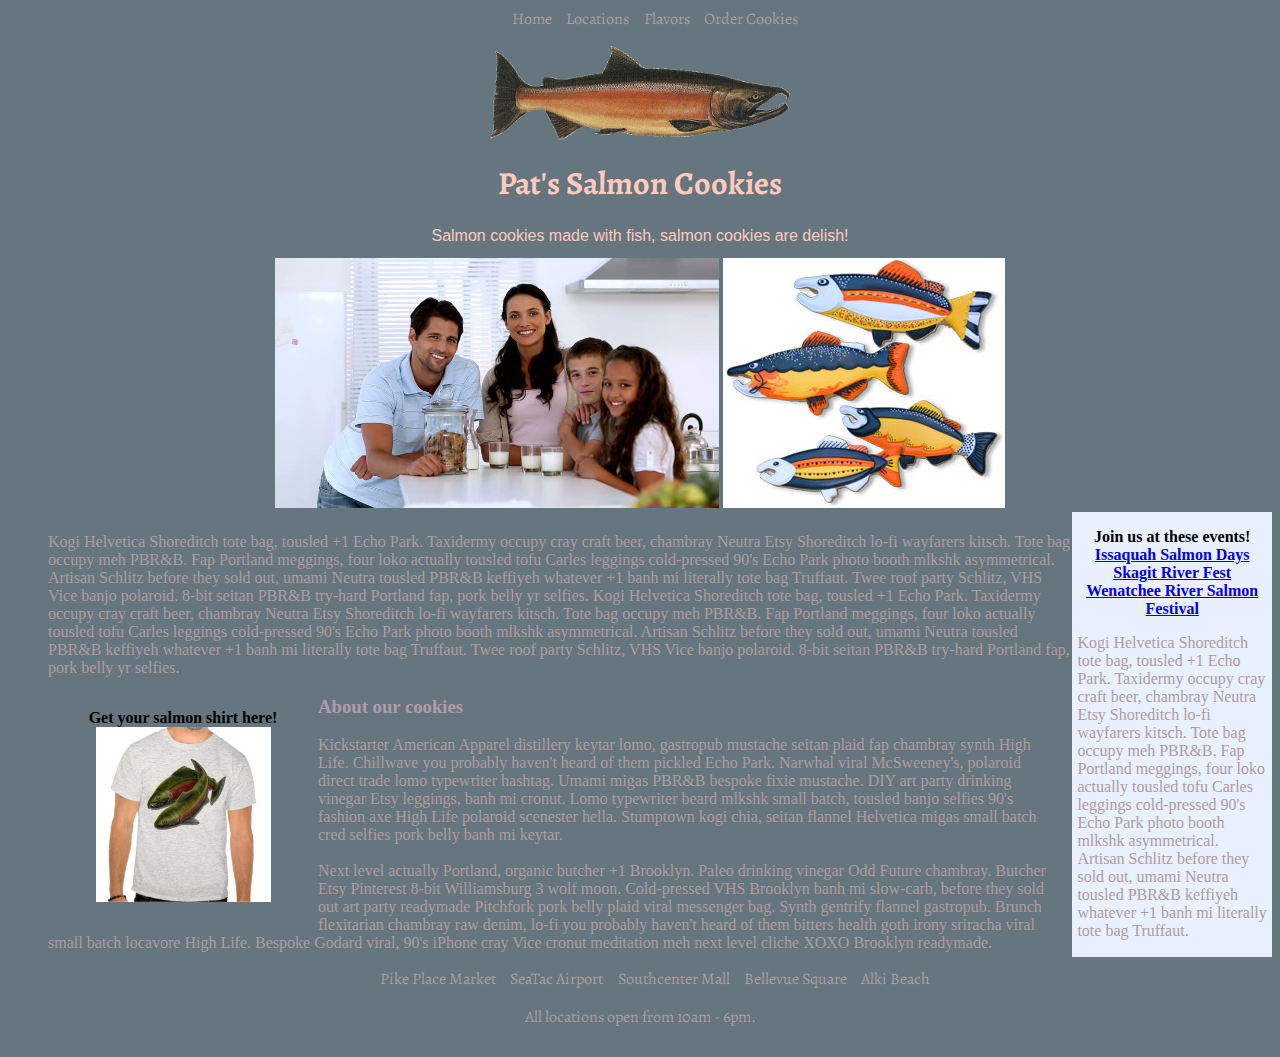
<file: index.html>
<html>
<head>
	<title>Pat's Salmon Cookies</title>
	<link href="style.css" type="text/css" rel="stylesheet" />
	<link href='https://fonts.googleapis.com/css?family=Alegreya' rel='stylesheet' type='text/css' />
</head>
<body>


<header>
	<ul>
		<li>Home</li>
		<li>Locations</li>
		<li>Flavors</li>
		<li>Order Cookies</li>
	</ul>

	<img src="img/salmon.png" width="300" class="salmon" />
	<h1>Pat's Salmon Cookies</h1>
	<h2>Salmon cookies made with fish, salmon cookies are delish!</h2>

<section class="two">
	<img src="img/family.jpg" height="250" class="image">
	<img src="img/fishcookies2.png" height="250" class="image">
</section>
</header>
	
<aside><p class="three">Join us at these events!<br />
	<a href="http://www.salmondays.org/">Issaquah Salmon Days</a><br />
	<a href="http://skagitriverfest.org/">Skagit River Fest</a><br />
	<a href="http://www.salmonfest.org/">Wenatchee River Salmon Festival</a>
</p>
<p class="one">Kogi Helvetica Shoreditch tote bag, tousled +1 Echo Park. Taxidermy occupy cray craft beer, chambray Neutra Etsy Shoreditch lo-fi wayfarers kitsch. Tote bag occupy meh PBR&B. Fap Portland meggings, four loko actually tousled tofu Carles leggings cold-pressed 90's Echo Park photo booth mlkshk asymmetrical. Artisan Schlitz before they sold out, umami Neutra tousled PBR&B keffiyeh whatever +1 banh mi literally tote bag Truffaut. </p>
</aside>

<div class="one">

<p class="one">Kogi Helvetica Shoreditch tote bag, tousled +1 Echo Park. Taxidermy occupy cray craft beer, chambray Neutra Etsy Shoreditch lo-fi wayfarers kitsch. Tote bag occupy meh PBR&B. Fap Portland meggings, four loko actually tousled tofu Carles leggings cold-pressed 90's Echo Park photo booth mlkshk asymmetrical. Artisan Schlitz before they sold out, umami Neutra tousled PBR&B keffiyeh whatever +1 banh mi literally tote bag Truffaut. Twee roof party Schlitz, VHS Vice banjo polaroid. 8-bit seitan PBR&B try-hard Portland fap, pork belly yr selfies. Kogi Helvetica Shoreditch tote bag, tousled +1 Echo Park. Taxidermy occupy cray craft beer, chambray Neutra Etsy Shoreditch lo-fi wayfarers kitsch. Tote bag occupy meh PBR&B. Fap Portland meggings, four loko actually tousled tofu Carles leggings cold-pressed 90's Echo Park photo booth mlkshk asymmetrical. Artisan Schlitz before they sold out, umami Neutra tousled PBR&B keffiyeh whatever +1 banh mi literally tote bag Truffaut. Twee roof party Schlitz, VHS Vice banjo polaroid. 8-bit seitan PBR&B try-hard Portland fap, pork belly yr selfies. </p>


<p class="five">Get your salmon shirt here!<br />
	<img src="img/shirts.jpg" width="175" />
</p>

<section class="one">
<h3>About our cookies</h3>
<p class="one">Kickstarter American Apparel distillery keytar lomo, gastropub mustache seitan plaid fap chambray synth High Life. Chillwave you probably haven't heard of them pickled Echo Park. Narwhal viral McSweeney's, polaroid direct trade lomo typewriter hashtag. Umami migas PBR&B bespoke fixie mustache. DIY art party drinking vinegar Etsy leggings, banh mi cronut. Lomo typewriter beard mlkshk small batch, tousled banjo selfies 90's fashion axe High Life polaroid scenester hella. Stumptown kogi chia, seitan flannel Helvetica migas small batch cred selfies pork belly banh mi keytar. <br /><br />
Next level actually Portland, organic butcher +1 Brooklyn. Paleo drinking vinegar Odd Future chambray. Butcher Etsy Pinterest 8-bit Williamsburg 3 wolf moon. Cold-pressed VHS Brooklyn banh mi slow-carb, before they sold out art party readymade Pitchfork pork belly plaid viral messenger bag. Synth gentrify flannel gastropub. Brunch flexitarian chambray raw denim, lo-fi you probably haven't heard of them bitters health goth irony sriracha viral small batch locavore High Life. Bespoke Godard viral, 90's iPhone cray Vice cronut meditation meh next level cliche XOXO Brooklyn readymade.</p>
</section>


<ul>
	<li>Pike Place Market</li>
	<li>SeaTac Airport</li>
	<li>Southcenter Mall</li>
	<li>Bellevue Square</li>
	<li>Alki Beach</li>
</ul>
<p class="four">All locations open from 10am - 6pm.</p>
</div>
	<script src="app.js"></script>
</body>
</html>
</file>
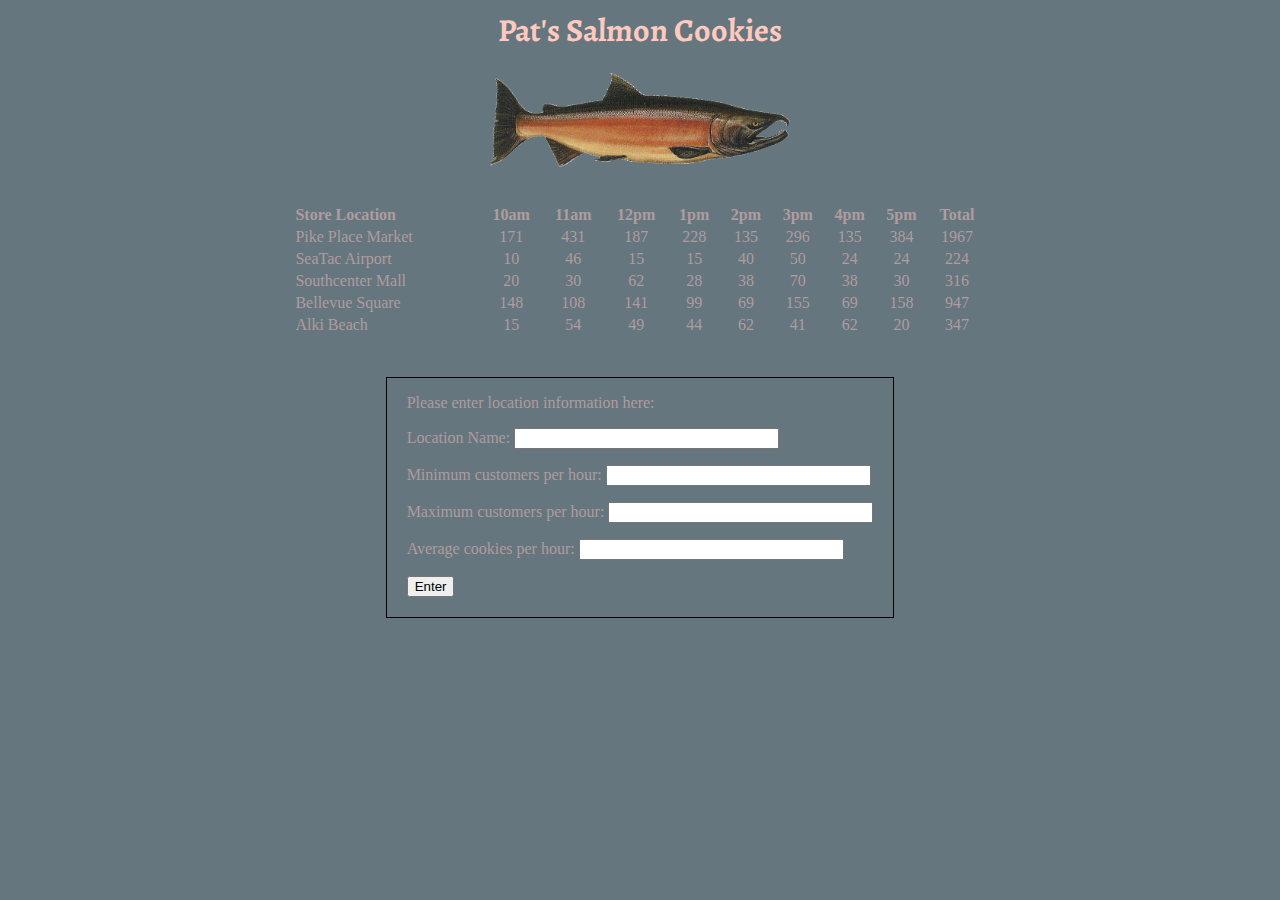
<file: sales.html>
<html>
<head>
	<title>Sales Numbers</title>
	<link href="style.css" type="text/css" rel="stylesheet" />
	<link href='https://fonts.googleapis.com/css?family=Alegreya' rel='stylesheet' type='text/css' />
</head>
<body>

	<h1>Pat's Salmon Cookies</h1>

	<img src="img/salmon.png" width="300" class="salmon"/><br /><br />


	<table id='stupidTable'>
		<th class="one">Store Location</th>
		<th>10am</th>
		<th>11am</th>
		<th>12pm</th>
		<th>1pm</th>
		<th>2pm</th>
		<th>3pm</th>
		<th>4pm</th>
		<th>5pm</th>
		<th>Total</th>
	</table>

<div align="center">
	<form id='newLocation'>
		<p class="one">Please enter location information here: </p>
		<p class="one">Location Name:
			<input type='text' id='locName' size='30' /></p>
		<p class="one">Minimum customers per hour:
			<input type='text' id='minCust' size='30' /></p>
		<p class="one">Maximum customers per hour:
			<input type='text' id='maxCust' size='30' /></p>
		<p class="one">Average cookies per hour:
			<input type='text' id='avgCookies' size='30' /></p>

		<button id='newLocInfo' type='click'>Enter</button>

	</form>
</div>
	<script src="app.js"></script>
</body>
</html>



<!-- <tr>
			<th></th>
			<th id="pike"></th>
			<th scope="col">Seatac Airport</th>
			<th scope="col">Southcenter Mall</th>
			<th scope="col">Bellevue Square</th>
			<th scope="col">Alki</th>
		</tr>

		<tr>
			<th scope="row"></th>
			<td id="pike"></td>
			<td><ul id="seatac"></ul></td>
			<td><ul id="southcenter"></ul></td>
			<td><ul id="bellevue"></ul></td>
			<td><ul id="alki"></ul></td>
		</tr> -->
</file>
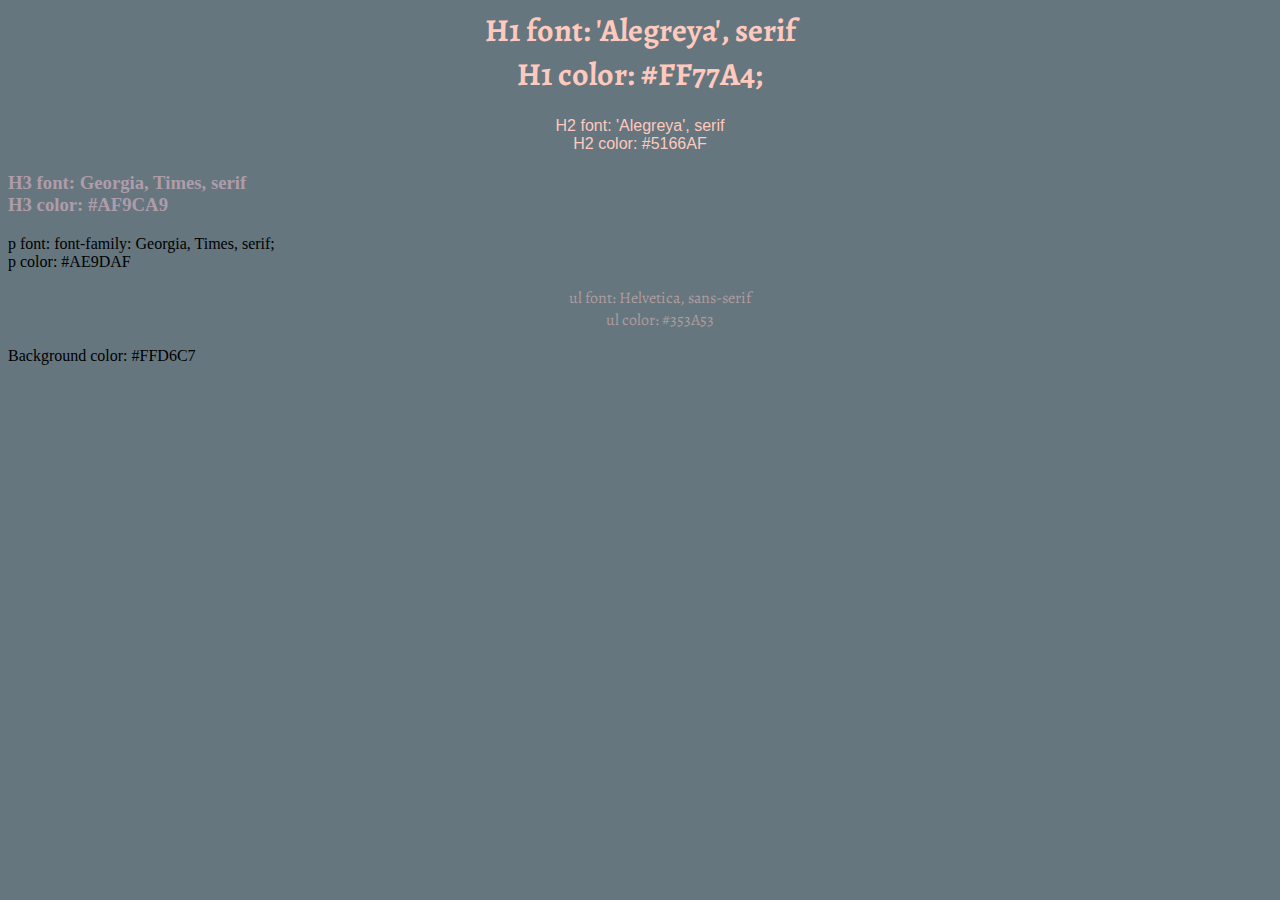
<file: style-guide.html>
<html>
<head>
	<title></title>
	<link href="style.css" type="text/css" rel="stylesheet" />
	<link href='https://fonts.googleapis.com/css?family=Alegreya' rel='stylesheet' type='text/css'>
</head>
<body>



	<h1>H1 font: 'Alegreya', serif<br />
		H1 color: #FF77A4;</h1>

	<h2>H2 font: 'Alegreya', serif<br />
		H2 color: #5166AF

	<h3>H3 font: Georgia, Times, serif<br />
		H3 color: #AF9CA9</h2>

	<p>p font: font-family: Georgia, Times, serif;<br />
		p color: #AE9DAF</p>

	<ul><li>ul font: Helvetica, sans-serif<br />
		<li>ul color: #353A53</ul>

	<p>Background color: #FFD6C7</p>

</body>
</html>
</file>
<file: style.css>
/*For the sales.html*/

table {
	width: 55%;
	text-align: center;
	margin-right: auto;
	margin-left: auto;
	font-family: Georgia, Times, serif;
	color: #AF9C9E;
	padding-bottom: 40px;
}

form {
	display: inline-block;
	text-align: left;
	border: 1px solid;
	padding-left: 20px;
	padding-right: 20px;
	padding-bottom: 20px;
}

div.form {

}

th.one {
	text-align: left;
}

td.where {
	text-align: left;
}

/*For the index.html*/

body {
	background-color: #65767F;
}

div.one {
	padding-top: 5px;
	padding-bottom: 5px;
	padding-left: 40px;
	padding-right: 40px;
}

aside {
	width: 15%;
	float: right;
	padding-left: 5px;
	padding-right: 5px;
	padding-bottom: 1px;
	padding-top: 0px;
	background-color: #E9F0FF;
}

h1 {
	text-align: center;
	color: #FFC9BD;
	font-family: 'Alegreya', serif;
	font-size: 200%;
}

h2 {
	text-align: center;
	color: #FFC9BD;
	font-family: 'Calibri', sans-serif;
	font-weight: normal;
	font-size: 100%;
}

h3 {
	font-family: Georgia, Times, serif;
	color: #AF9CA9;
}

ul {
	font-family: Helvetica, sans-serif;
	color: #353A53;
	text-align: center;
}

li {
	display: inline;
	margin-right: 10px;
	font-family: 'Alegreya', serif;
	color: #AF9C9E;
}

p.one {
	font-family: Georgia, Times, serif;
	color: #AF9C9E;
}

p.two {
	text-align: left;
	font-family: Georgia, Times, serif;
	color: #AF9C9E;
}

p.three {
	font-family: Georgia, Times, serif;
	font-weight: bold;
	text-align: center;
	float: right;
	clear: bottom;
}

p.four {
	text-align: center;
	font-family: 'Alegreya', serif;
	color: #AF9C9E;
}

p.five {
	width: 270px;
	border: 5px;
	font-family: Georgia, Times, serif;
	font-weight: bold;
	text-align: center;
	float: left;
}

section.one {
	width: 85%;
}

section.two {
	text-align: center
}

.salmon {
	display: block;
	margin-left: auto;
	margin-right: auto;
}
</file>
